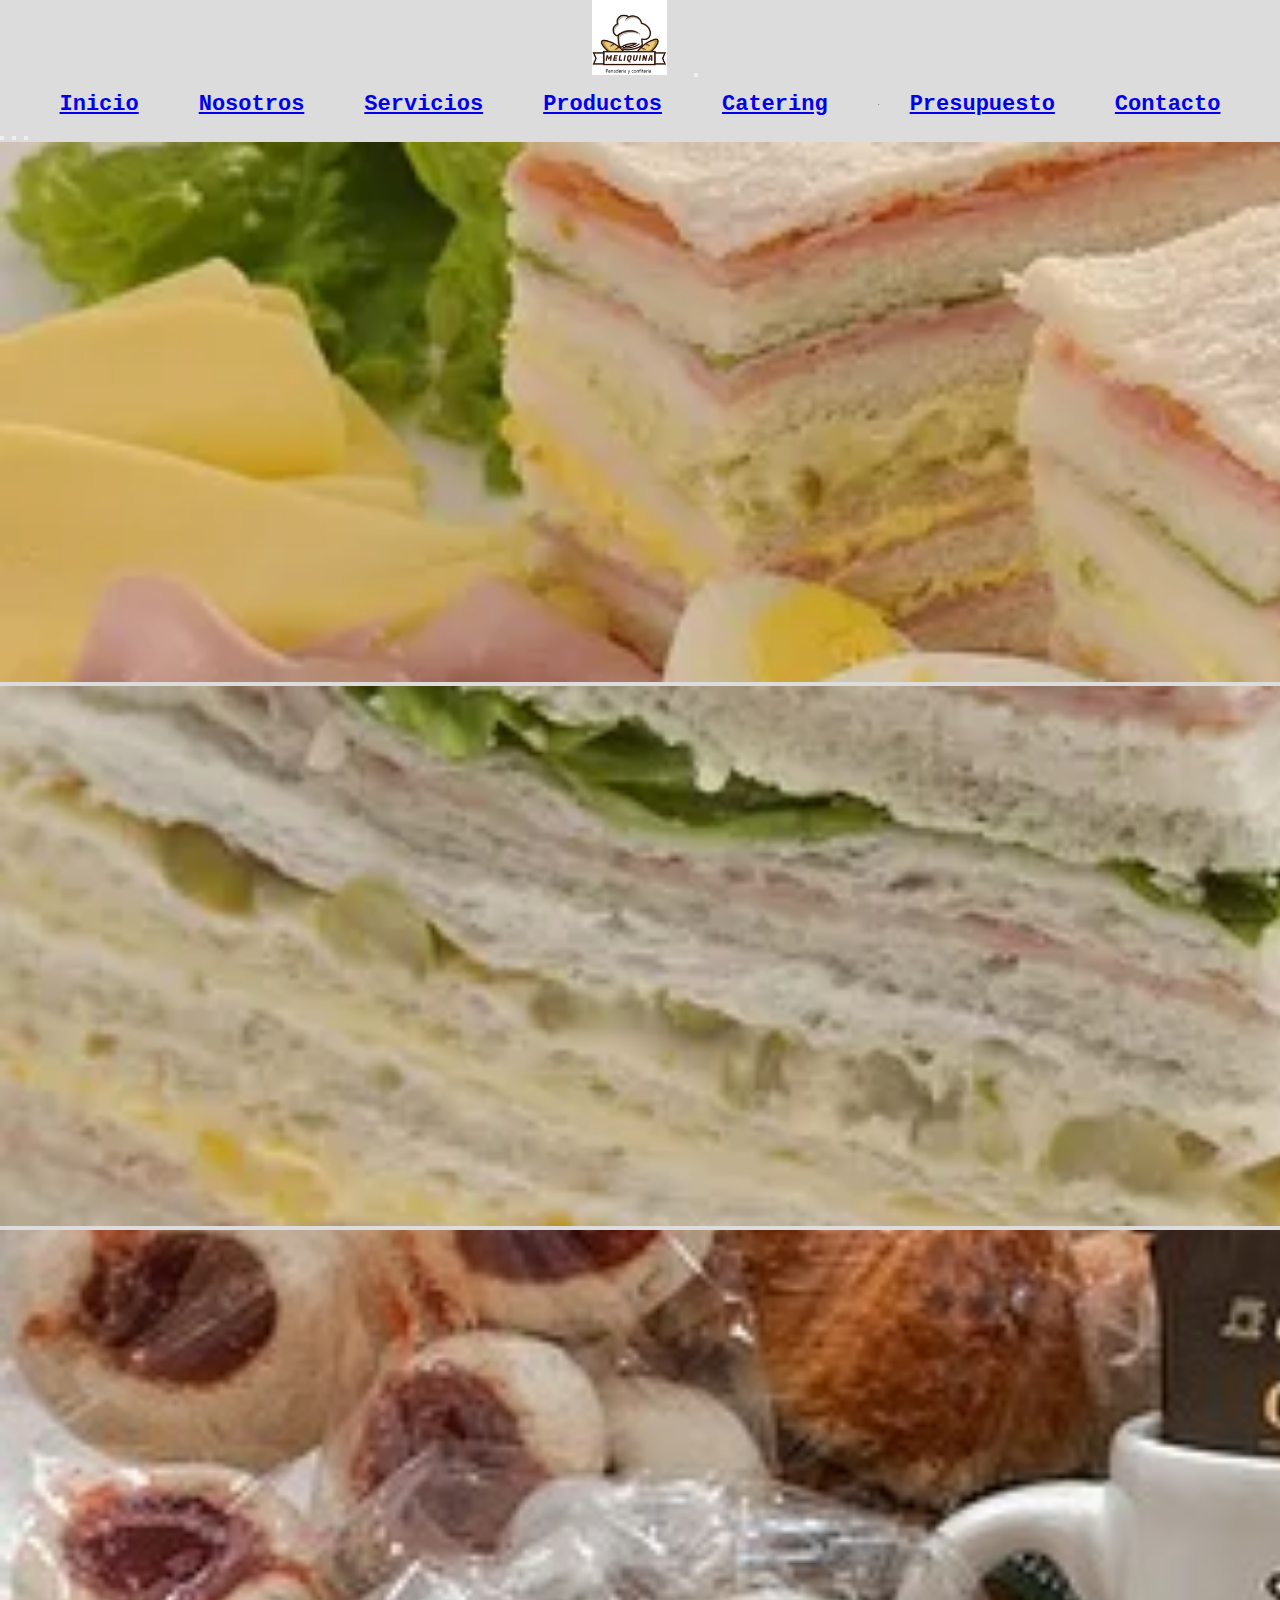
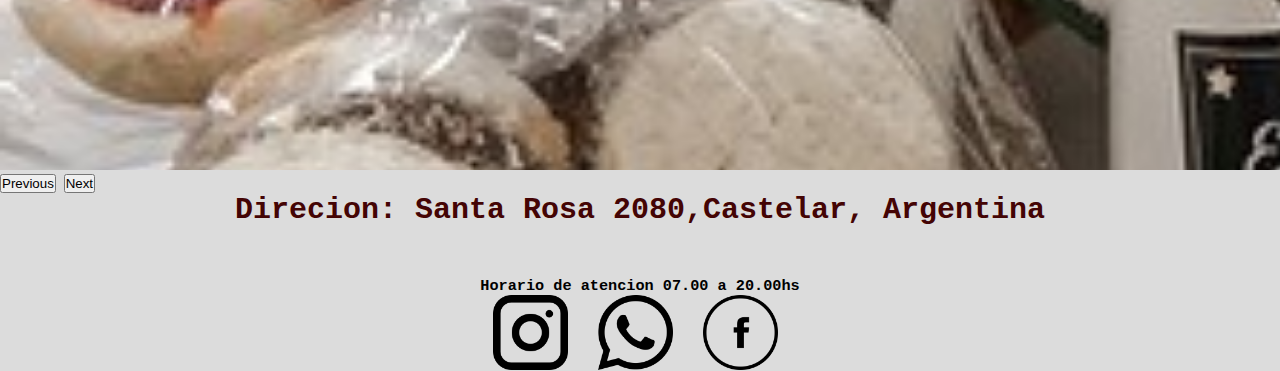
<file: index.html>
<!DOCTYPE html>
<html lang="es">
  <head>
    <meta charset="utf-8" />
    <meta name="viewport" content="width=device-width, initial-scale=1" />
    <title>PanaderiaMeliquina</title>
    <link
      href="https://cdn.jsdelivr.net/npm/bootstrap@5.2.2/dist/css/bootstrap.min.css"
      rel="stylesheet"
      integrity="sha384-Zenh87qX5JnK2Jl0vWa8Ck2rdkQ2Bzep5IDxbcnCeuOxjzrPF/et3URy9Bv1WTRi"
      crossorigin="anonymous"
    />
    <link rel="stylesheet" href="./CSS/estilos.css" />
    <link rel="icon" href="imagenes/icon-meliquina.jpg" />
    <meta name="autor" content="Claudia Garcia dos Santos" />
    <meta name="description" content="Panaderia&confiteria Meliqina queres hacer una fiesta, agasajo o evento increible confia en nosotros y despreocupate; deja todo en nuestras manos" />
    <meta
      name="Keywords"
      content="panaderia, confiteria, meliquina, facturas, pan, sanwichs, miga, tortas, budines, bombones, madre, padre."
    />
  </head>
  <body>
    <header>  
    <nav class="navbar navbar-expand-lg bg-light">
      <div class="container-fluid">
        <a class="navbar-brand" href="./index.html"><img src="./imagenes/logo-meliquina2.png" alt="logo"></a>
        <button class="navbar-toggler" type="button" data-bs-toggle="collapse" data-bs-target="#navbarSupportedContent" aria-controls="navbarSupportedContent" aria-expanded="false" aria-label="Toggle navigation">
          <span class="navbar-toggler-icon"></span>
        </button>
        <div class="collapse navbar-collapse" id="navbarSupportedContent">
          <ul class="navbar-nav me-auto mb-2 mb-lg-0">
            <li class="nav-item">
              <a class="nav-link active" aria-current="page" href="./index.html">Inicio</a>
            </li>
            <li class="nav-item">
              <a class="nav-link" href="./pages/nosotros.html">Nosotros</a>
            </li>
            <li class="nav-item dropdown">
              <a class="nav-link dropdown-toggle" href="#" role="button" data-bs-toggle="dropdown" aria-expanded="false">
                Servicios
              </a>
              <ul class="dropdown-menu">
                <li><a class="dropdown-item" href="./pages/productos.html">Productos</a></li>
                <li><a class="dropdown-item" href="./pages/contacto.html">Catering</a></li>
                <li><hr class="dropdown-divider"></li>
                <li><a class="dropdown-item" href="./pages/contacto.html">Presupuesto</a></li>
              </ul>
            </li>
            <li class="nav-item">
              <a class="nav-link" href="./pages/contacto.html">Contacto</a>
            </li>
          </ul>
        </div>
      </div>
    </nav>
    </header>
    <main>
     <div class="container-fluid"></div>
       <div
        id="carouselExampleIndicators"
        class="carousel slide"
        data-bs-ride="true"
      >
        <div class="carousel-indicators">
          <button
            type="button"
            data-bs-target="#carouselExampleIndicators"
            data-bs-slide-to="0"
            class="active"
            aria-current="true"
            aria-label="Slide 1"
          ></button>
          <button
            type="button"
            data-bs-target="#carouselExampleIndicators"
            data-bs-slide-to="1"
            aria-label="Slide 2"
          ></button>
          <button
            type="button"
            data-bs-target="#carouselExampleIndicators"
            data-bs-slide-to="2"
            aria-label="Slide 3"
          ></button>
        </div>
        <div class="carousel-inner">
          <div class="carousel-item active">
            <img
              src="imagenes/sandwichse ingredientes.webp"
              alt="sandwichse"
              class="acomodar"
            />
          </div>
          <div class="carousel-item">
            <img
              src="imagenes/sandwichs-miga.webp"
              alt="sanwichs"
              class="acomodar"
            />
          </div>
          <div class="carousel-item">
            <img src="imagenes/desayunos.jpg" alt="desayunos" class="acomodar" />
          </div>
        </div>
        <button
          class="carousel-control-prev"
          type="button"
          data-bs-target="#carouselExampleIndicators"
          data-bs-slide="prev"
        >
          <span class="carousel-control-prev-icon" aria-hidden="true"></span>
          <span class="visually-hidden">Previous</span>
        </button>
        <button
          class="carousel-control-next"
          type="button"
          data-bs-target="#carouselExampleIndicators"
          data-bs-slide="next"
        >
          <span class="carousel-control-next-icon" aria-hidden="true"></span>
          <span class="visually-hidden">Next</span>
        </button>
      </div>
    </main>
    <footer>
      <h2>Direcion: Santa Rosa 2080,Castelar, Argentina</h2>
      <br /><br />
      <h3>Horario de atencion 07.00 a 20.00hs</h3>

      <ul>
        <li>
          <a
            href="https://www.instagram.com/meliquina_/?hl=es-la"
            class="red_social"
            ><img src="./imagenes/instagram (2).png" alt="instagram"
          /></a>
          <a
            href="https://api.whatsapp.com/send?phone=+5491166480949&text=tu%20consulta%20es%20bienvenida"
            class="red_social"
            ><img src="./imagenes/whatsapp2.png" alt="whatsapp"
          /></a>
          <a
            href="https://www.facebook.com/PanaderiaMeliquina/"
            class="red_social"
            ><img src="./imagenes/facebook2.png" alt="facebook"
          /></a>
        </li>
      </ul>
    </footer>
    <script
      src="https://cdn.jsdelivr.net/npm/bootstrap@5.2.2/dist/js/bootstrap.bundle.min.js"
      integrity="sha384-OERcA2EqjJCMA+/3y+gxIOqMEjwtxJY7qPCqsdltbNJuaOe923+mo//f6V8Qbsw3"
      crossorigin="anonymous"
    ></script>
  </body>
</html>
</file>
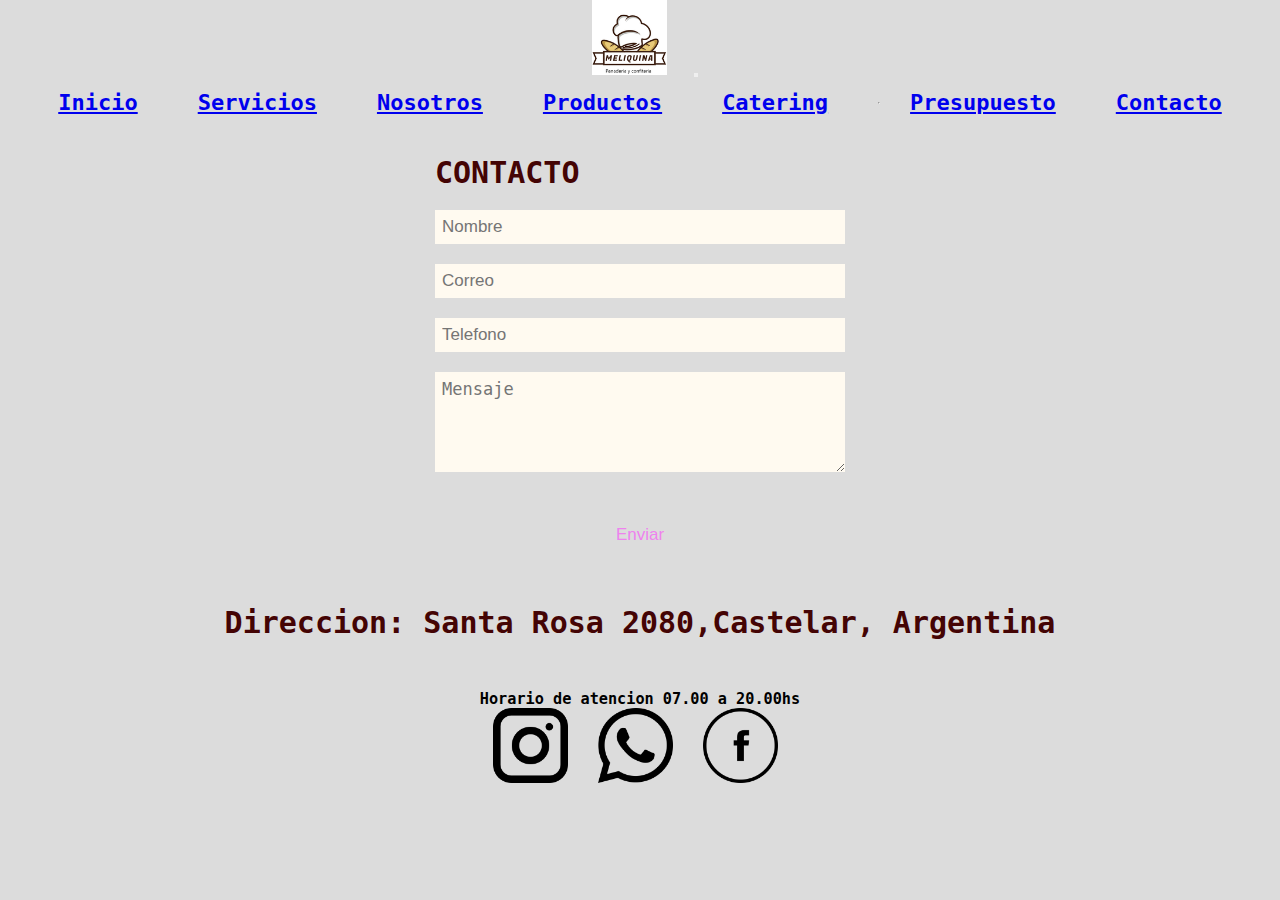
<file: pages/contacto.html>
<!DOCTYPE html>
<html lang="es">
  <head>
    <title>Formulario de contacto</title>
    <meta charset="UTF-8" />
    <meta name="viewport" content="width=device-width, initial-scale=1.0" />
    <link
      href="https://cdn.jsdelivr.net/npm/bootstrap@5.2.2/dist/css/bootstrap.min.css"
      rel="stylesheet"
      integrity="sha384-Zenh87qX5JnK2Jl0vWa8Ck2rdkQ2Bzep5IDxbcnCeuOxjzrPF/et3URy9Bv1WTRi"
      crossorigin="anonymous"
    />
    <link rel="stylesheet" href="../CSS/estilos.css" />
    <link rel="icon" href="../imagenes/icon-meliquina.jpg" />
    <meta name="autor" content="Claudia Garcia dos Santos" />
    <meta name="description" content="Panaderia&confiteria Meliqina queres hacer una fiesta, agasajo o evento increible confia en nosotros y despreocupate; deja todo en nuestras manos" />
    <meta
      name="Keywords"
      content="panaderia, confiteria, meliquina, facturas, pan, sanwichs, miga, tortas, budines, bombones, madre, padre."
    />
  </head>
  <body>
    <header class="menu">
      <nav class="navbar navbar-expand-lg bg-light">
        <div class="container-fluid">
          <a class="navbar-brand" href="../index.html"><img src="../imagenes/logo-meliquina2.png" alt="logo"></a>
          <button class="navbar-toggler" type="button" data-bs-toggle="collapse" data-bs-target="#navbarSupportedContent" aria-controls="navbarSupportedContent" aria-expanded="false" aria-label="Toggle navigation">
            <span class="navbar-toggler-icon"></span>
          </button>
          <div class="collapse navbar-collapse" id="navbarSupportedContent">
            <ul class="navbar-nav me-auto mb-2 mb-lg-0">
              <li class="nav-item">
                <a class="nav-link active" aria-current="page" href="../index.html">Inicio</a>
              </li>
              <li class="nav-item">
                <a class="nav-link" href="./servicios.html">Servicios</a>
              </li>
              <li class="nav-item dropdown">
                <a class="nav-link dropdown-toggle" href="#" role="button" data-bs-toggle="dropdown" aria-expanded="false">
                  Nosotros
                </a>
                <ul class="dropdown-menu">
                  <li><a class="dropdown-item" href="./productos.html">Productos</a></li>
                  <li><a class="dropdown-item" href="./contacto.html">Catering</a></li>
                  <li><hr class="dropdown-divider"></li>
                  <li><a class="dropdown-item" href="./contacto.html">Presupuesto</a></li>
                </ul>
              </li>
              <li class="nav-item">
                <a class="nav-link"href="./contacto.html">Contacto</a>
              </li>
            </ul>
          </div>
        </div>
      </nav>
    </header>
    <form action="https://formsubmit.co/meliquinaituzaingo@gmail.com" method="POST">
      <h2>CONTACTO</h2>
      <input type="text" name="Nombre" placeholder="Nombre" />
      <input type="text" name="Correo" placeholder="Correo" />
      <input type="text" name="Telefono" placeholder="Telefono" />
      <textarea name="Mensaje" placeholder="Mensaje"></textarea>
      <input type="button" value="Enviar" id="boton" />
    </form>
    <footer>
      <h2>Direccion: Santa Rosa 2080,Castelar, Argentina</h2>
      <br /><br />
      <h3>Horario de atencion 07.00 a 20.00hs</h3>

      <ul>
        <li>
          <a
            href="https://www.instagram.com/meliquina_/?hl=es-la"
            class="red_social"
            ><img src="../imagenes/instagram (2).png" alt="instagram"
          /></a>
          <a
            href="https://api.whatsapp.com/send?phone=+5491166480949&text=tu%20consulta%20es%20bienvenida"
            class="red_social"
            ><img src="../imagenes/whatsapp2.png" alt="whatsapp"
          /></a>
          <a
            href="https://www.facebook.com/PanaderiaMeliquina/"
            class="red_social"
            ><img src="../imagenes/facebook2.png" alt="facebook"
          /></a>
        </li>
      </ul>
    </footer>
    <script
      src="https://cdn.jsdelivr.net/npm/bootstrap@5.2.2/dist/js/bootstrap.bundle.min.js"
      integrity="sha384-OERcA2EqjJCMA+/3y+gxIOqMEjwtxJY7qPCqsdltbNJuaOe923+mo//f6V8Qbsw3"
      crossorigin="anonymous"
    ></script>
  </body>
</html>
</file>
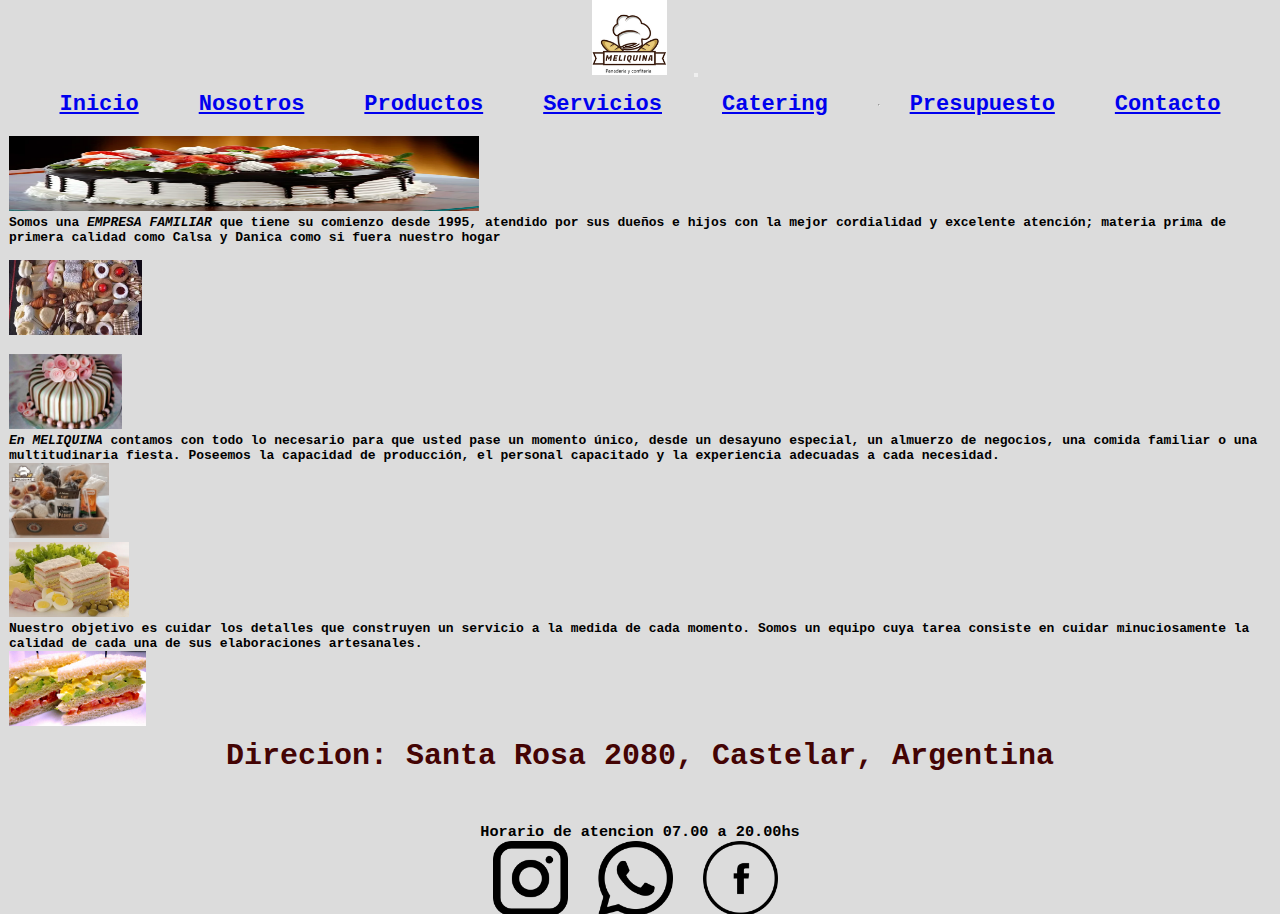
<file: pages/nosotros.html>
<!DOCTYPE html>
<html lang="es">
  <head>
    <title>Nosotros</title>
    <meta charset="UTF-8" />
    <meta name="viewport" content="width=device-width, initial-scale=1.0" />
    <link
      href="https://cdn.jsdelivr.net/npm/bootstrap@5.2.2/dist/css/bootstrap.min.css"
      rel="stylesheet"
      integrity="sha384-Zenh87qX5JnK2Jl0vWa8Ck2rdkQ2Bzep5IDxbcnCeuOxjzrPF/et3URy9Bv1WTRi"
      crossorigin="anonymous"
    />
    <link rel="stylesheet" href="../CSS/estilos.css" />
    <link rel="icon" href="../imagenes/icon-meliquina.jpg" />
    <meta name="autor" content="Claudia Garcia dos Santos" />
    <meta name="description" content="Panaderia&confiteria Meliqina queres hacer una fiesta, agasajo o evento increible confia en nosotros y despreocupate; deja todo en nuestras manos" />
    <meta
      name="Keywords"
      content="panaderia, confiteria, meliquina, facturas, pan, sanwichs, miga, tortas, budines, bombones, madre, padre."
    />
  </head>
  <body>
    <header class="header">
      <nav class="navbar navbar-expand-lg bg-light">
        <div class="container-fluid">
          <a class="navbar-brand" href="../index.html"><img src="../imagenes/logo-meliquina2.png" alt="logo"></a>
          <button class="navbar-toggler" type="button" data-bs-toggle="collapse" data-bs-target="#navbarSupportedContent" aria-controls="navbarSupportedContent" aria-expanded="false" aria-label="Toggle navigation">
            <span class="navbar-toggler-icon"></span>
          </button>
          <div class="collapse navbar-collapse" id="navbarSupportedContent">
            <ul class="navbar-nav me-auto mb-2 mb-lg-0">
              <li class="nav-item">
                <a class="nav-link active" aria-current="page" href="../index.html">Inicio</a>
              </li>
              <li class="nav-item">
                <a class="nav-link" href="../pages/nosotros.html">Nosotros</a>
              </li>
              <li class="nav-item dropdown">
                <a class="nav-link dropdown-toggle" href="../pages/productos.html" role="button" data-bs-toggle="dropdown" aria-expanded="false">
                  Productos
                </a>
                <ul class="dropdown-menu">
                  <li><a class="dropdown-item" href="./servicios.html">Servicios</a></li>
                  <li><a class="dropdown-item" href="./contacto.html">Catering</a></li>
                  <li><hr class="dropdown-divider"></li>
                  <li><a class="dropdown-item" href="./contacto.html">Presupuesto</a></li>
                </ul>
              </li>
              <li class="nav-item">
                <a class="nav-link" href="../pages/contacto.html">Contacto</a>
              </li>
            </ul>
          </div>
        </div>
      </nav>
    </header>



    <main class="main">
      <div class="container">
        <div class="row">

         <div class="col-sm-12 col-md-6 col-lg-4 imgDesaparece">
              <img class="img-fluid" width="470vh" height="430vh" src="../imagenes/torta-2.webp" alt=torta" />
            </div>
         <div class="col-sm-12 col-md-6 col-lg-4">
            <p>
              <b
                >Somos una <i> EMPRESA FAMILIAR </i>que tiene su comienzo desde
                1995, atendido por sus dueños e hijos con la mejor cordialidad y
                excelente atención; materia prima de primera calidad como Calsa y
                Danica como si fuera nuestro hogar</b
              >
            </p> 
          </div>
          <br>
          <div class="col-sm-12 col-md-6 col-lg-4 imgDesaparece" >
            <img class="img-fluid" src="../imagenes/masas-1.webp" alt="torta" />
          </div>
          <br>
          <div class="container">
            <div class="row">
             
              <div class="col-sm-12 col-md-6 col-lg-4">
                <img class="img-fluid" src="../imagenes/fondo-nosotros.webp" alt="torta-3" />
              </div>
              <div class="col-sm-12 col-md-6 col-lg-4">
                <p>
                  <b>
                    <i> En MELIQUINA </i>contamos con todo lo necesario para que usted
                    pase un momento único, desde un desayuno especial, un almuerzo de
                    negocios, una comida familiar o una multitudinaria fiesta.
                    Poseemos la capacidad de producción, el personal capacitado y la
                    experiencia adecuadas a cada necesidad.</b
                  >
                </p>
              </div>
              <div class="col-sm-12 col-md-6 col-lg-4">
                <img class="img-fluid"  src="../imagenes/desayunos.jpg" alt="torta-3" />
              </div>
              <div class="container">
                <div class="row">
                  <div class="col-sm-12 col-md-6 col-lg-4 imgDesaparece">
                    <img class="img-fluid"
                    src="../imagenes/sandwichse ingredientes.webp"
                    alt="sandwichs-miga"
                  />
                  </div>
                  <div class="col-sm-12 col-md-6 col-lg-4">
                    <p>
                      <b>
                        Nuestro objetivo es cuidar los detalles que construyen un servicio
                        a la medida de cada momento. Somos un equipo cuya tarea consiste
                        en cuidar minuciosamente la calidad de cada una de sus
                        elaboraciones artesanales.</b
                      >
                    </p>
                  </div>
                  <div class="col-sm-12 col-md-6 col-lg-4">
                    <img class="img-fluid" src="../imagenes/sandfoto.jpg" alt="sanwichs"> 
                  </div>

    </main>
    <!--  <section class="grid-container">
        <article class="articulo">
          <p>
            <b
              >Somos una <i> EMPRESA FAMILIAR </i>que tiene su comienzo desde
              1995, atendido por sus dueños e hijos con la mejor cordialidad y
              excelente atención; materia prima de primera calidad como Calsa y
              Danica como si fuera nuestro hogar</b
            >
          </p>
        </article>
        <article class="articulo">
          <div class="masas">
            <img class="imagen0" src="../imagenes/masas-3.webp" alt="masas" />
          </div>
        </article>
        <article class="articulo">
          
            <img class="imagen1" src="../imagenes/torta-2.webp" alt="torta" />
         
        </article>
      </section>
      <section class="grid-container2">
        <article class="articulo">
          
            <img class="imagen2" src="../imagenes/fondo-nosotros.webp" alt="torta-3" />
          
        </article>
        <article class="articulo">
          <p>
            <b>
              <i> En MELIQUINA </i>contamos con todo lo necesario para que usted
              pase un momento único, desde un desayuno especial, un almuerzo de
              negocios, una comida familiar o una multitudinaria fiesta.
              Poseemos la capacidad de producción, el personal capacitado y la
              experiencia adecuadas a cada necesidad.</b
            >
          </p>
        <article class="articulo">
            <img class="imagen3" src="../imagenes/desayunos.jpg" alt="desayuno" />
          </article>
        </article>
      </section>
      <section class="grid-container3">
        <article class="articulo">
            <img class="imagen4"
              src="../imagenes/sandwichse ingredientes.webp"
              alt="sandwichs-miga"
            />
          
        </article>
        <article class="articulo">
          <p>
            <b>
              Nuestro objetivo es cuidar los detalles que construyen un servicio
              a la medida de cada momento. Somos un equipo cuya tarea consiste
              en cuidar minuciosamente la calidad de cada una de sus
              elaboraciones artesanales.</b
            >
          </p>
        </article>
        <article class="articulo">
          <img class="imagen5" src="../imagenes/sandfoto.jpg" alt="sanwichs">
      </article>
      </section>-->
    
    <footer>
      <h2>Direcion: Santa Rosa 2080, Castelar, Argentina</h2>
      <br /><br />
      <h3>Horario de atencion 07.00 a 20.00hs</h3>

      <ul>
        <li>
          <a
            href="https://www.instagram.com/meliquina_/?hl=es-la"
            class="red_social"
            ><img src="../imagenes/instagram (2).png" alt="instagram"
          /></a>
          <a
            href="https://api.whatsapp.com/send?phone=+5491166480949&text=tu%20consulta%20es%20bienvenida"
            class="red_social"
            ><img src="../imagenes/whatsapp2.png" alt="whatsapp"
          /></a>
          <a
            href="https://www.facebook.com/PanaderiaMeliquina/"
            class="red_social"
            ><img src="../imagenes/facebook2.png" alt="facebook"
          /></a>
        </li>
      </ul>
    </footer>
    <script
      src="https://cdn.jsdelivr.net/npm/bootstrap@5.2.2/dist/js/bootstrap.bundle.min.js"
      integrity="sha384-OERcA2EqjJCMA+/3y+gxIOqMEjwtxJY7qPCqsdltbNJuaOe923+mo//f6V8Qbsw3"
      crossorigin="anonymous"
    ></script>
  </body>
</html>
</file>
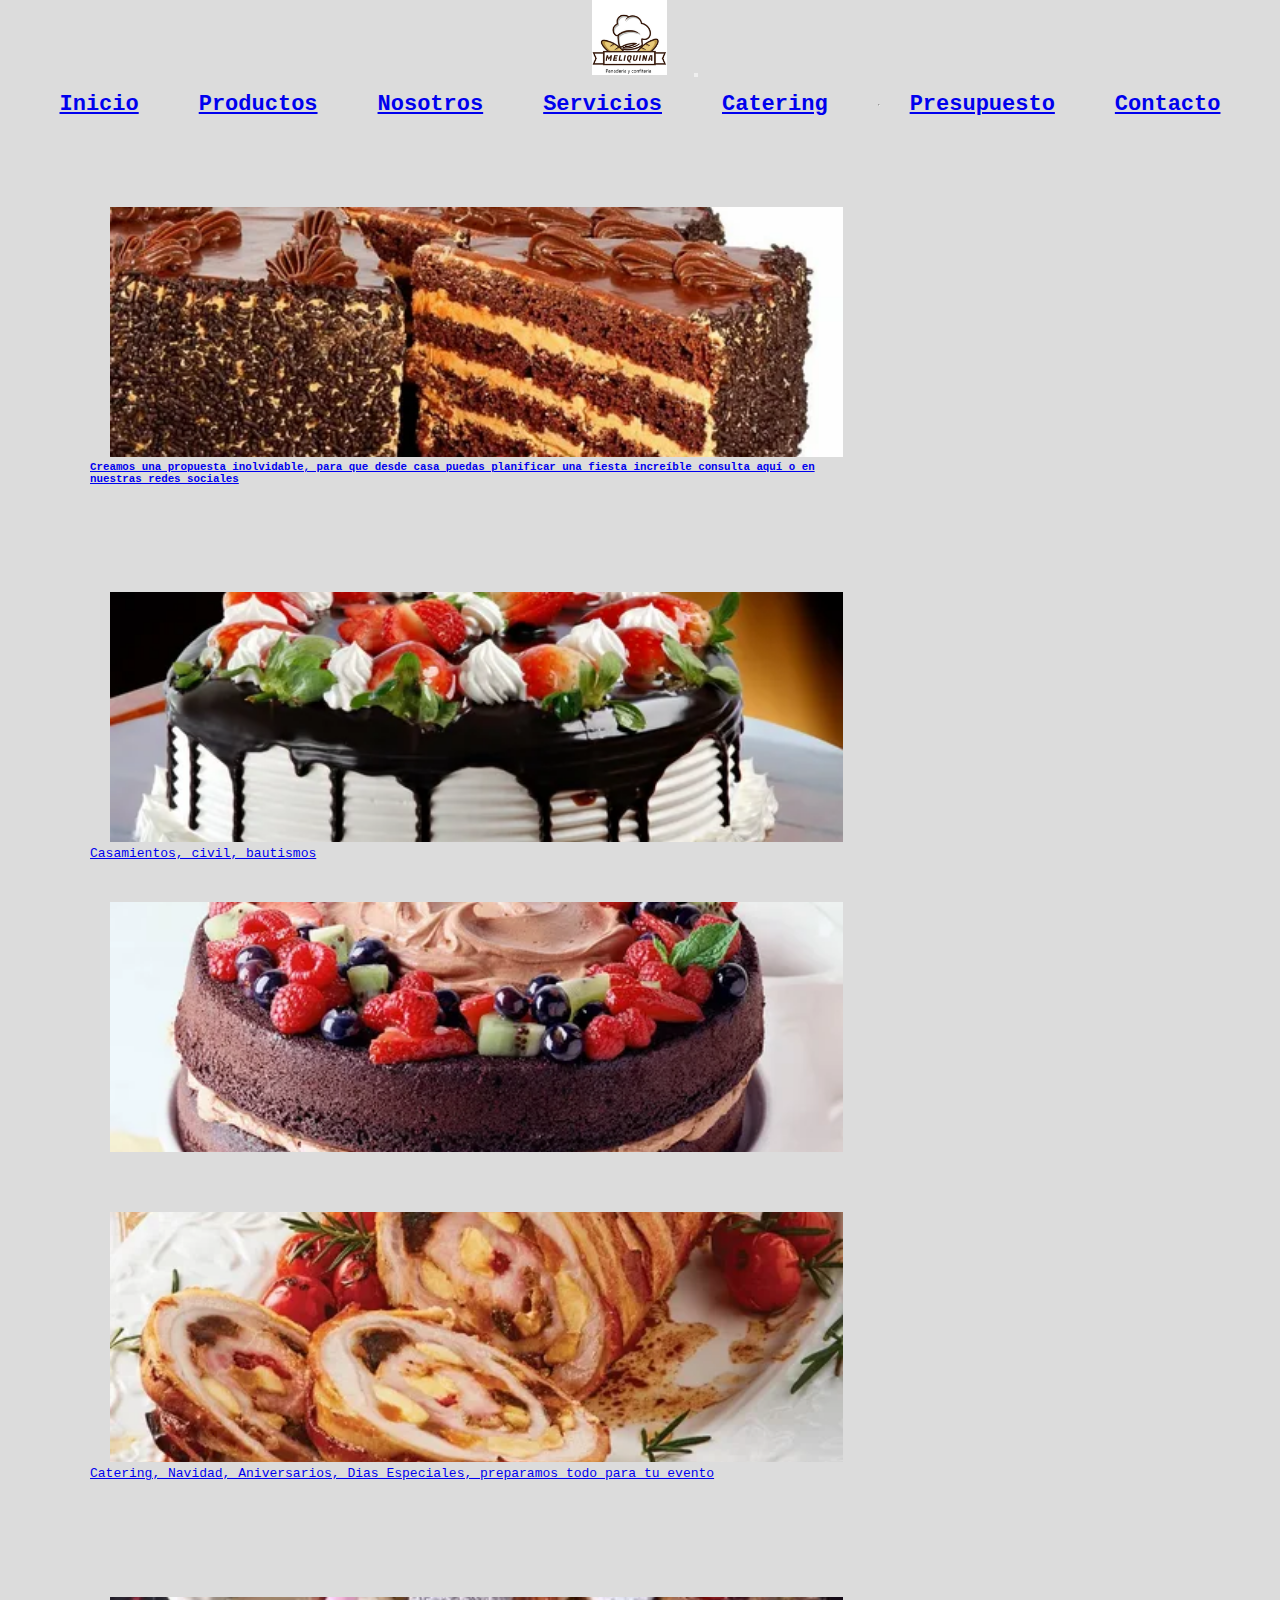
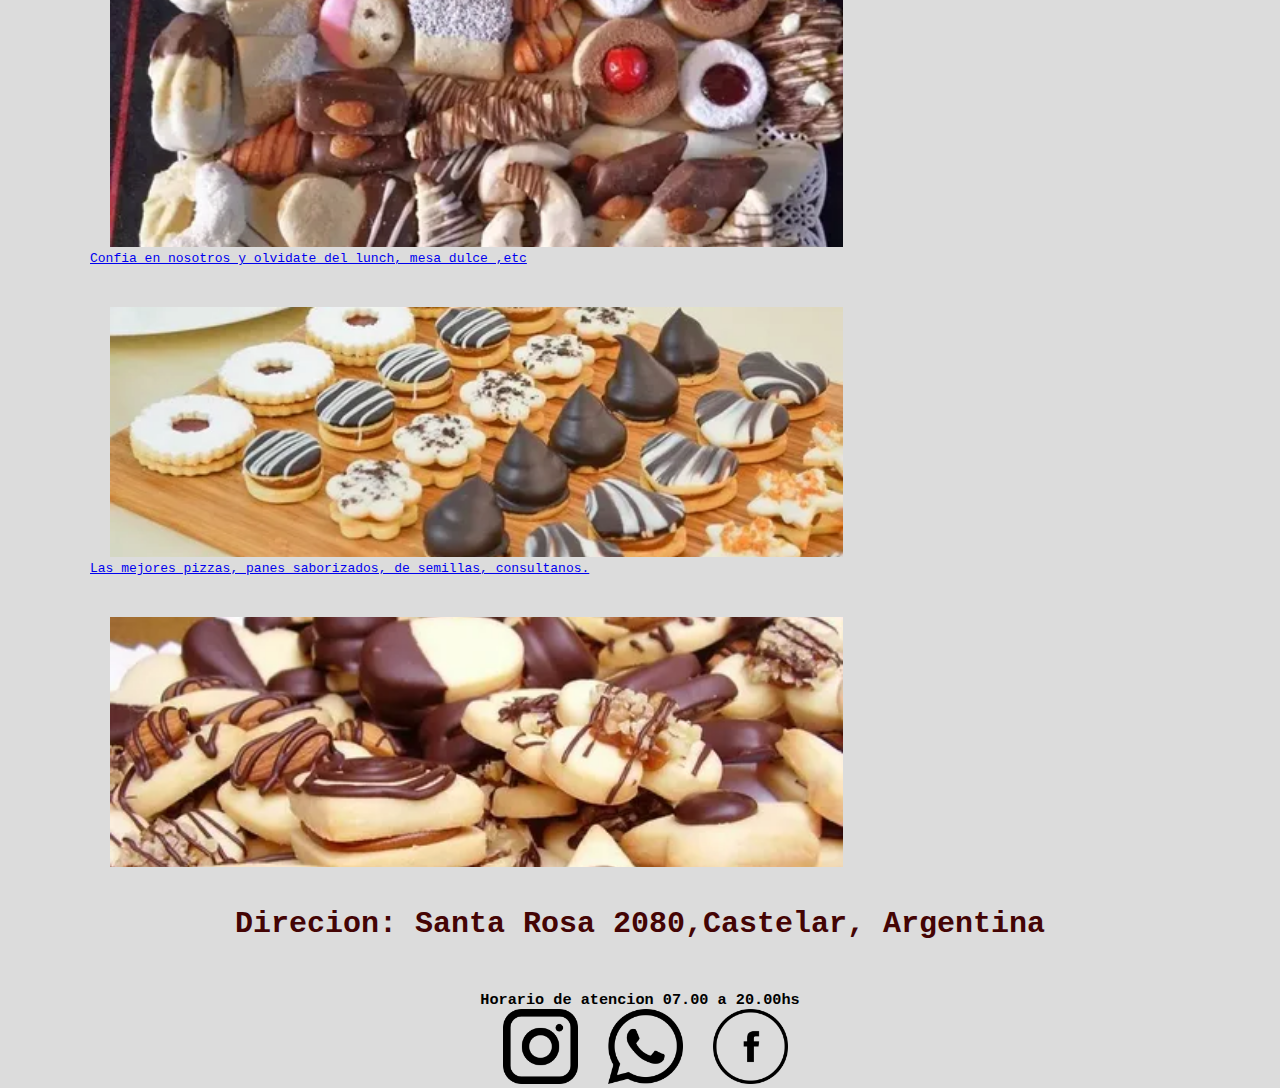
<file: pages/productos.html>
<!DOCTYPE html>
<html lang="es">
  <head>
    <meta charset="UTF-8" />
    <meta http-equiv="X-UA-Compatible" content="IE=edge" />
    <meta name="viewport" content="width=device-width, initial-scale=1.0" />
    <link
      href="https://cdn.jsdelivr.net/npm/bootstrap@5.2.2/dist/css/bootstrap.min.css"
      rel="stylesheet"
      integrity="sha384-Zenh87qX5JnK2Jl0vWa8Ck2rdkQ2Bzep5IDxbcnCeuOxjzrPF/et3URy9Bv1WTRi"
      crossorigin="anonymous"
    />
    <link rel="stylesheet" href="../CSS/estilos.css" />
    <title>Productos</title>
    <link rel="icon" href="../imagenes/icon-meliquina.jpg" />
    <meta name="autor" content="Claudia Garcia dos Santos" />
    <meta name="description" content="Panaderia&confiteria Meliqina queres hacer una fiesta, agasajo o evento increible confia en nosotros y despreocupate; deja todo en nuestras manos" />
    <meta
      name="Keywords"
      content="panaderia, confiteria, meliquina, facturas, pan, sanwichs, miga, tortas, budines, bombones, madre, padre."
    />
  </head>
  <body>
    <header>
      <nav class="navbar navbar-expand-lg bg-light">
        <div class="container-fluid">
          <a class="navbar-brand" href="../index.html"><img src="../imagenes/logo-meliquina2.png" alt="logo"></a>
          <button class="navbar-toggler" type="button" data-bs-toggle="collapse" data-bs-target="#navbarSupportedContent" aria-controls="navbarSupportedContent" aria-expanded="false" aria-label="Toggle navigation">
            <span class="navbar-toggler-icon"></span>
          </button>
          <div class="collapse navbar-collapse" id="navbarSupportedContent">
            <ul class="navbar-nav me-auto mb-2 mb-lg-0">
              <li class="nav-item">
                <a class="nav-link active" aria-current="page" href="../index.html">Inicio</a>
              </li>
              <li class="nav-item">
                <a class="nav-link" href="../pages/productos.html">Productos</a>
              </li>
              <li class="nav-item dropdown">
                <a class="nav-link dropdown-toggle" href="../pages/nosotros.html" role="button" data-bs-toggle="dropdown" aria-expanded="false">
                  Nosotros
                </a>
                <ul class="dropdown-menu">
                  <li><a class="dropdown-item" href="../pages/servicios.html">Servicios</a></li>
                  <li><a class="dropdown-item" href="../pages/contacto.html">Catering</a></li>
                  <li><hr class="dropdown-divider"></li>
                  <li><a class="dropdown-item" href="../pages/contacto.html">Presupuesto</a></li>
                </ul>
              </li>
              <li class="nav-item">
                 <a class="nav-link" href="./contacto.html">Contacto</a>
              </li>
            </ul>
          </div>
        </div>
      </nav>
    </header>
    <main>
      <div class="container-img">
        <div class="box-img">
          <a href="contacto.html">
            <figure><img src="../imagenes/torta-4.webp" alt="torta-4" /> <h5> Creamos una propuesta inolvidable, para que desde casa puedas planificar una fiesta increíble consulta aquí o en nuestras redes sociales</h5></figure
          ></a>
        </div>
      </div>
      <br>
      <div class="container-img">
        <div class="box-img">
          <a href="contacto.html">
            <figure><img src="../imagenes/torta-2.webp" alt="torta-2" />Casamientos, civil, bautismos</figure
          ></a>
        </div>
      </div>
      <div class="container-img">
        <div class="box-img">
          <a href="contacto.html">
            <figure><img src="../imagenes/torta-3.webp" width="90%"height75% alt="torta-3" /></figure
          ></a>
        </div>
      </div>
      
      <div class="container-img">
        <div class="box-img">
          <a href="contacto.html">
            <figure><img src="../imagenes/arrollado.webp" alt="arrollado" /> <P> Catering, Navidad, Aniversarios, Dias Especiales, preparamos todo para tu evento</P></figure
          ></a>
        </div>
      </div>
      <br>
      <div class="container-img">
        <div class="box-img">
          <a href="contacto.html">
            <figure><img src="../imagenes/masas-1.webp" alt="masas-1" /> <P>Confia en nosotros y olvidate del lunch, mesa dulce ,etc</P></figure
          ></a>
        </div>
      </div>
      <div class="container-img">
        <div class="box-img">
          <a href="contacto.html">
            <figure><img src="../imagenes/masa.webp" alt="masa" /> <p>Las mejores pizzas, panes saborizados, de semillas, consultanos.</p></figure
          ></a>
        </div>
      </div>
      <div class="container-img">
        <div class="box-img">
          <a href="contacto.html">
            <figure><img src="../imagenes/masas-3.webp" alt="masas-3" /></figure
          ></a>
        </div>
      </div>
    </main>
    <footer>
      <h2>Direcion: Santa Rosa 2080,Castelar, Argentina</h2>
      <br /><br />
      <h3>Horario de atencion 07.00 a 20.00hs</h3>

      <ul>
        <li>
          <a
            href="https://www.instagram.com/meliquina_/?hl=es-la"
            class="red_social"
            ><img src="../imagenes/instagram (2).png" alt="instagram"
          /></a>
          <a
            href="https://api.whatsapp.com/send?phone=+5491166480949&text=tu%20consulta%20es%20bienvenida"
            class="red_social"
            ><img src="../imagenes/whatsapp2.png" alt="whatsapp"
          /></a>
          <a; 
            href="https://www.facebook.com/PanaderiaMeliquina/"
            class="red_social"
            ><img src="../imagenes/facebook2.png" alt="facebook"
          /></a>
        </li>
      </ul>
    </footer>
    <script
      src="https://cdn.jsdelivr.net/npm/bootstrap@5.2.2/dist/js/bootstrap.bundle.min.js"
      integrity="sha384-OERcA2EqjJCMA+/3y+gxIOqMEjwtxJY7qPCqsdltbNJuaOe923+mo//f6V8Qbsw3"
      crossorigin="anonymous"
    ></script>
  </body>
</html>
</file>
<file: CSS/estilos.css>
* {
  margin: 0;
  padding: 0;
}

header {
  background-color: gainsboro;
  width: 100%;
  height: auto;
  align-self: start;
  min-height: 80px;
  justify-content: space-between;
  align-items: center;
}

.menu .logo {
  display: flex;
  align-items: center;
  justify-content: center;
}
.menu .logo img {
  height: 75px;
  margin-right: 10px;
}
.menu ul {
  display: flex;
  align-items: center;
  justify-content: center;
}
.menu li {
  list-style-type: none;
}

nav a {
  font-weight: 600;
  padding: 10px;
}

body {
  background-color: gainsboro;
  background-size: 100vw 100vh;
  background-attachment: fixed;
  margin: 0;
  font-family: monospace;
}

form {
  width: 450px;
  margin: auto;
  background: rgba 0, 0, 0, 0, 0.4;
  padding: 10px 20px;
  box-sizing: border-box;
  margin-top: 20px;
  border-radius: 7px;
}

h2 {
  color: rgb(68, 4, 4);
  text-align: left;
  margin: 0;
  font-size: 30px;
  margin-bottom: 20px;
}

input {
  width: 100%;
  margin-bottom: 20px;
  padding: 7px;
  box-sizing: border-box;
  font-size: 17px;
  border: none;
  background-color: floralwhite;
}

textarea {
  width: 100%;
  margin-bottom: 20px;
  padding: 7px;
  box-sizing: border-box;
  font-size: 17px;
  border: none;
  background-color: floralwhite;
  min-height: 100px;
  max-height: 200px;
  max-width: 100%;
}

#boton {
  background-color: gainsboro;
  color: violet;
  padding: 30px;
}
#boton:hover {
  cursor: pointer;
  font-size: 30px;
}

footer {
  display: flex;
  flex-direction: column;
  justify-content: flex-start;
  align-items: center;
}
footer > p {
  background-color: gainsboro;
  font-size: medium;
}

@media (max-width: 480px) {
  form {
    width: 100%;
  }
}
@media (max-width: 480px) {
  header {
    flex-direction: column;
  }
  nav {
    padding: 10px 0px;
  }
}
header {
  background-color: gainsboro;
  width: 100%;
  height: auto;
  align-self: start;
  min-height: 80px;
  justify-content: space-between;
  align-items: center;
}

.logo {
  display: flex;
  align-items: center;
  justify-content: center;
}
.logo img {
  height: 75px;
  margin-right: 10px;
}

ul {
  display: flex;
  align-items: center;
  justify-content: center;
}

li {
  list-style-type: none;
}

nav a {
  font-weight: 600;
  padding: 10px;
  font-size: 22px;
}

.container-img {
  width: 100%;
  max-width: 1100px;
  margin: auto;
  margin-top: 60px;
  margin-bottom: 60px;
  display: grid;
  grid-template-columns: repeat(3, 1fr);
  grid-template-rows: 250px;
}
.container-img .box-img figure {
  width: 100%;
  height: 100%;
}
.container-img .box-img img {
  width: 100%;
  height: 80%;
  object-fit: cover;
  padding: auto;
}
.container-img .box-img:nth-child(1) {
  grid-column-start: span 2;
}
.container-img .box-img:nth-child(4) {
  grid-column-start: span 2;
}

footer {
  display: flex;
  flex-direction: column;
  justify-content: flex-start;
  align-items: center;
}
footer > p {
  background-color: gainsboro;
  font-size: medium;
}

@media screen and (max-width: 700px) {
  .container-img {
    width: 95%;
    grid-template-columns: repeat(2, 1fr);
    grid-gap: 10px;
  }
}
@media (max-width: 700px) {
  header {
    flex-direction: column;
  }
  nav {
    padding: 10px 0px;
  }
}
* {
  margin: 0;
  padding: 0;
}

header {
  background-color: gainsboro;
  width: 100%;
  height: auto;
  align-self: start;
  min-height: 80px;
  justify-content: space-between;
  align-items: center;
  width: 100%;
  height: 100%;
  text-align: center;
}

.logo {
  display: flex;
  align-items: center;
  justify-content: center;
}
.logo img {
  height: 75px;
  margin-right: 10px;
}

ul {
  display: flex;
  align-items: center;
  justify-content: center;
}

li {
  list-style-type: none;
  display: flex;
  padding-left: 20px;
}
li a {
  margin-right: 20px;
  font-size: 22px;
}

nav a {
  font-weight: 600;
  padding: 10px;
}

.main {
  width: auto;
  height: auto;
  border: 9px solid gainsboro;
}

.articulo {
  border: 3px solid rgb(227, 220, 221);
  font-style: oblique;
}
.articulo p {
  color: black;
}
.articulo .container {
  border: 3px solid rgb(227, 220, 221);
  font-style: oblique;
}
.articulo .container p {
  color: black;
}

.grid-container {
  display: grid;
  grid-template-columns: 5fr 5fr 5fr;
}
.grid-container .contenedor1 {
  width: auto;
  height: 100%;
}

.grid-container2 {
  display: grid;
  grid-template-columns: 5fr 5fr 5fr;
}

.grid-container3 {
  display: grid;
  grid-template-columns: 5fr 5fr 5fr;
}

footer {
  display: flex;
  flex-direction: column;
  justify-content: flex-start;
  align-items: center;
  display: flex;
  flex-direction: column;
  justify-content: flex-start;
  align-items: center;
}
footer > p {
  background-color: gainsboro;
  font-size: medium;
  background-color: gainsboro;
  font-size: medium;
}

@media (max-width: 700px) {
  header {
    flex-direction: column;
  }
  nav {
    padding: 10px 0px;
  }
  .imgDesaparece {
    display: none;
  }
}
* {
  margin: 0;
  padding: 0;
}

header {
  background-color: gainsboro;
  width: 100%;
  height: auto;
  align-self: start;
  min-height: 80px;
  justify-content: space-between;
  align-items: center;
}

.logo {
  display: flex;
  align-items: center;
  justify-content: center;
}

img {
  height: 75px;
  margin-right: 10px;
}

ul {
  display: flex;
  justify-content: center;
}

.d-flex {
  display: flex;
}

.acomodar {
  object-fit: cover;
}

li {
  list-style-type: none;
  display: flex;
}
li a {
  margin-right: 20px;
  font-size: 22px;
}

nav a {
  font-weight: 600;
  padding: 10px;
  font-size: 22px;
}

.carousel-item img {
  width: 190vw;
  height: 60vh;
}

footer {
  display: flex;
  flex-direction: column;
  justify-content: flex-start;
  align-items: center;
  display: flex;
  flex-direction: column;
  justify-content: flex-start;
  align-items: center;
}
footer > p {
  background-color: gainsboro;
  font-size: medium;
}

@media (max-width: 480px) {
  header {
    flex-direction: column;
  }
  nav {
    padding: 10px 0px;
  }
}
.container-img {
  width: 100%;
  max-width: 1100px;
  margin: auto;
  margin-top: 60px;
  margin-bottom: 60px;
  display: grid;
  grid-template-columns: repeat(3, 1fr);
  grid-template-rows: 250px;
}
.container-img .box-img figure {
  width: 100%;
  height: 100%;
}
.container-img .box-img img {
  width: 100%;
  height: 100%;
  object-fit: cover;
  padding-left: 20px;
  padding-top: 20px;
}
.container-img .box-img:nth-child(1) {
  grid-column-start: span 2;
}
.container-img .box-img:nth-child(4) {
  grid-column-start: span 2;
}

footer {
  display: flex;
  flex-direction: column;
  justify-content: flex-start;
  align-items: center;
}
footer > p {
  background-color: gainsboro;
  font-size: medium;
}

@media screen and (max-width: 700px) {
  .container-img {
    width: 95%;
    grid-template-columns: repeat(2, 1fr);
    grid-gap: 10px;
  }
}
@media (max-width: 700px) {
  header {
    flex-direction: column;
  }
  nav {
    padding: 10px 0px;
  }
}

/*# sourceMappingURL=estilos.css.map */
</file>
